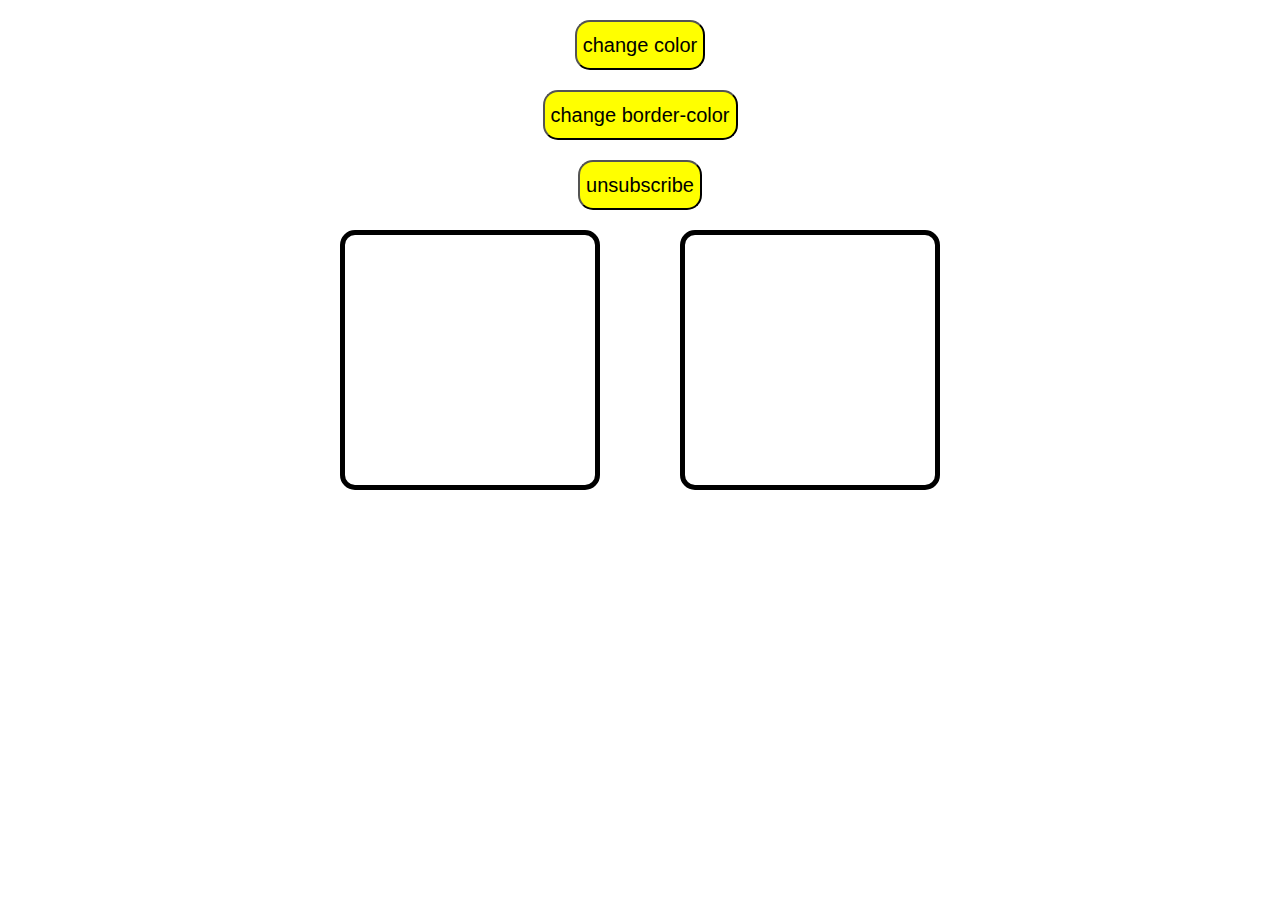
<file: index.html>
<!DOCTYPE html>
<html lang="en">
  <head>
    <meta charset="UTF-8" />
    <meta name="viewport" content="width=device-width, initial-scale=1.0" />
    <meta http-equiv="X-UA-Compatible" content="ie=edge" />
    <link rel="stylesheet" href="./EventEmmiter/style.css" />
    <title>Document</title>
  </head>
  <body>
    <button>change color</button>
    <button>change border-color</button>
    <button>unsubscribe</button>
    <section class="example">
      <div></div>
      <div></div>
    </section>
    <script src="./EventEmmiter/index.js"></script>
  </body>
</html>
</file>
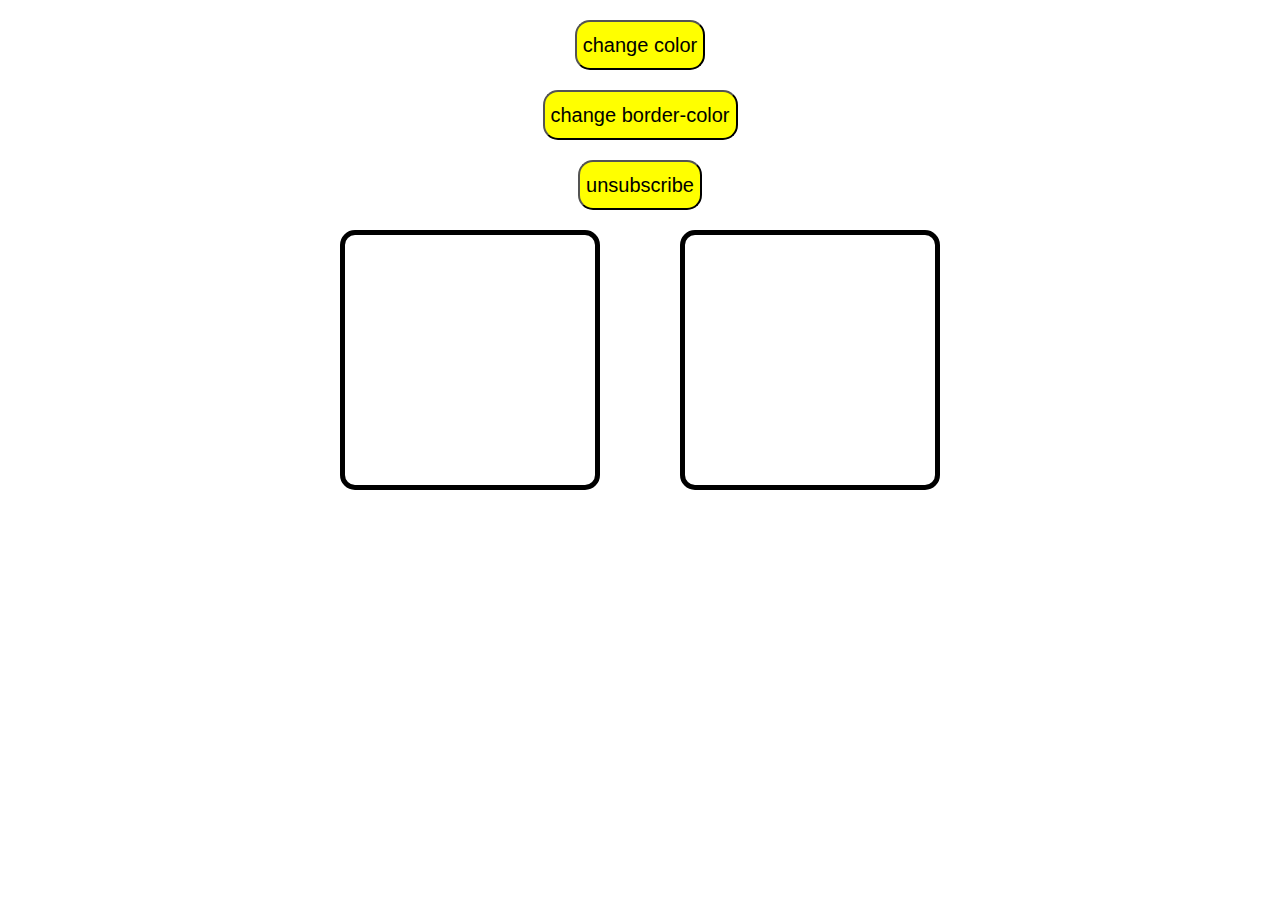
<file: EventEmmiter/index.html>
<!DOCTYPE html>
<html lang="en">
  <head>
    <meta charset="UTF-8" />
    <meta name="viewport" content="width=device-width, initial-scale=1.0" />
    <meta http-equiv="X-UA-Compatible" content="ie=edge" />
    <link rel="stylesheet" href="./style.css" />
    <title>Document</title>
  </head>
  <body>
    <button>change color</button>
    <button>change border-color</button>
    <button>unsubscribe</button>
    <section class="example">
      <div></div>
      <div></div>
    </section>
    <script src="./index.js"></script>
  </body>
</html>
</file>
<file: EventEmmiter/style.css>
.example{
    width: 600px;
    height: 600px;
    margin: 0 auto;
    display: flex;
    flex-wrap: wrap;
    justify-content: space-between;
}

div {
    width: 250px;
    height: 250px;
    border: 5px solid black;
    border-radius: 15px;
}

button {
    display: block;
    background-color: yellow;
    border-radius: 15px;
    height: 50px;
    margin: 20px auto;
    font-size: 20px; 
}
</file>
